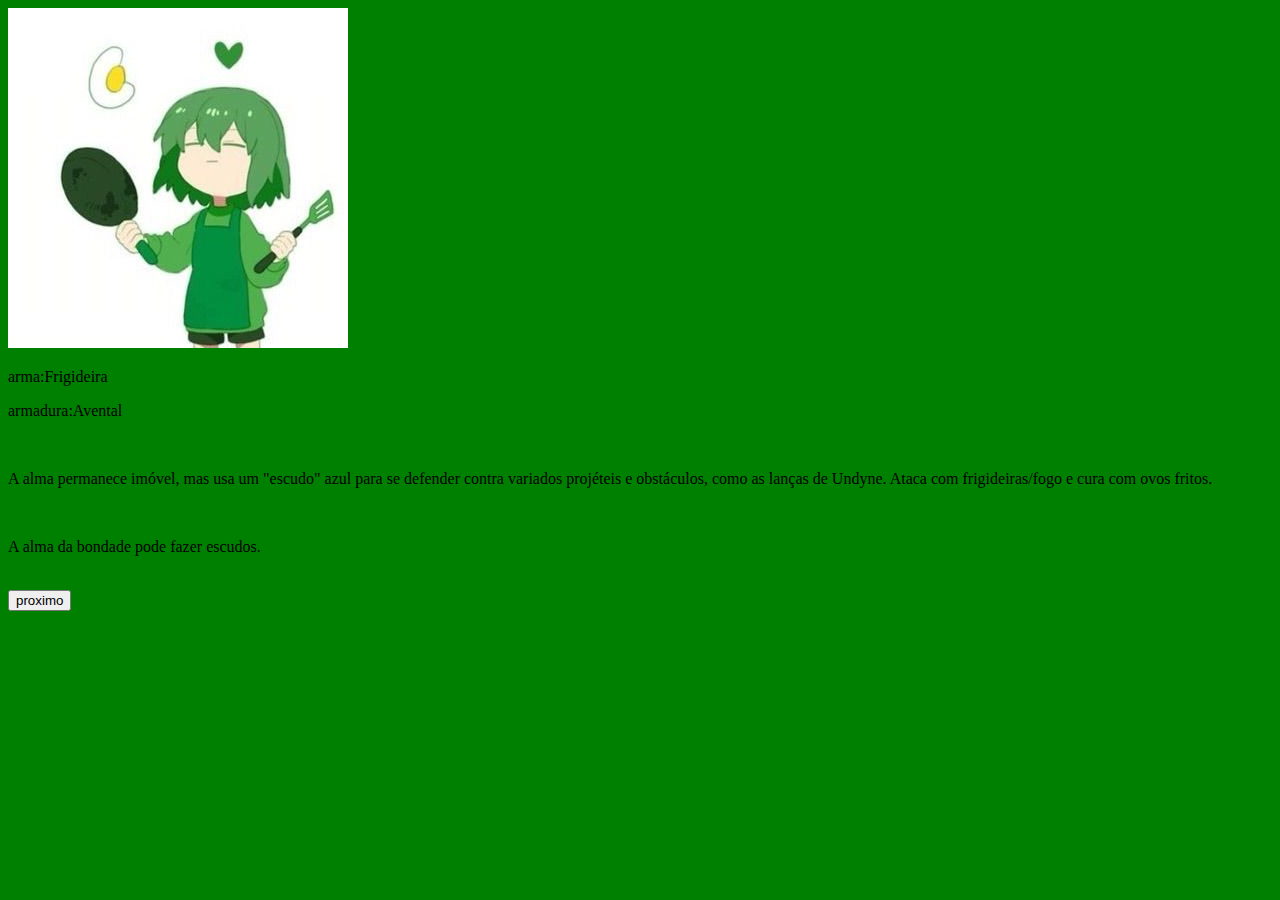
<file: index.html>
<!DOCTYPE html>
<html lang="en">
<head>
    <meta charset="UTF-8">
    <meta name="viewport" content="width=device-width, initial-scale=1.0">
    <title>bondade</title>
    <link rel="stylesheet" href="style.css">
</head>
<body class="verde">
    <img src="10a10fadf5012c4e282a198a8f8e80ac0fcd6ad0_00 (1).jpg" alt="">
    <p>arma:Frigideira</p>
    <p>armadura:Avental</p>
    <br>
  <p>  A alma permanece imóvel, mas usa um "escudo" azul para se defender contra variados projéteis e obstáculos, como as lanças de Undyne.
    Ataca com frigideiras/fogo e cura com ovos fritos.</p>
    <br>
    <p>A alma da bondade pode fazer escudos.</p>
    <br>
    <button onclick="login()">proximo</button>
    <script src="main.js"></script>
</body>
</html>
</file>
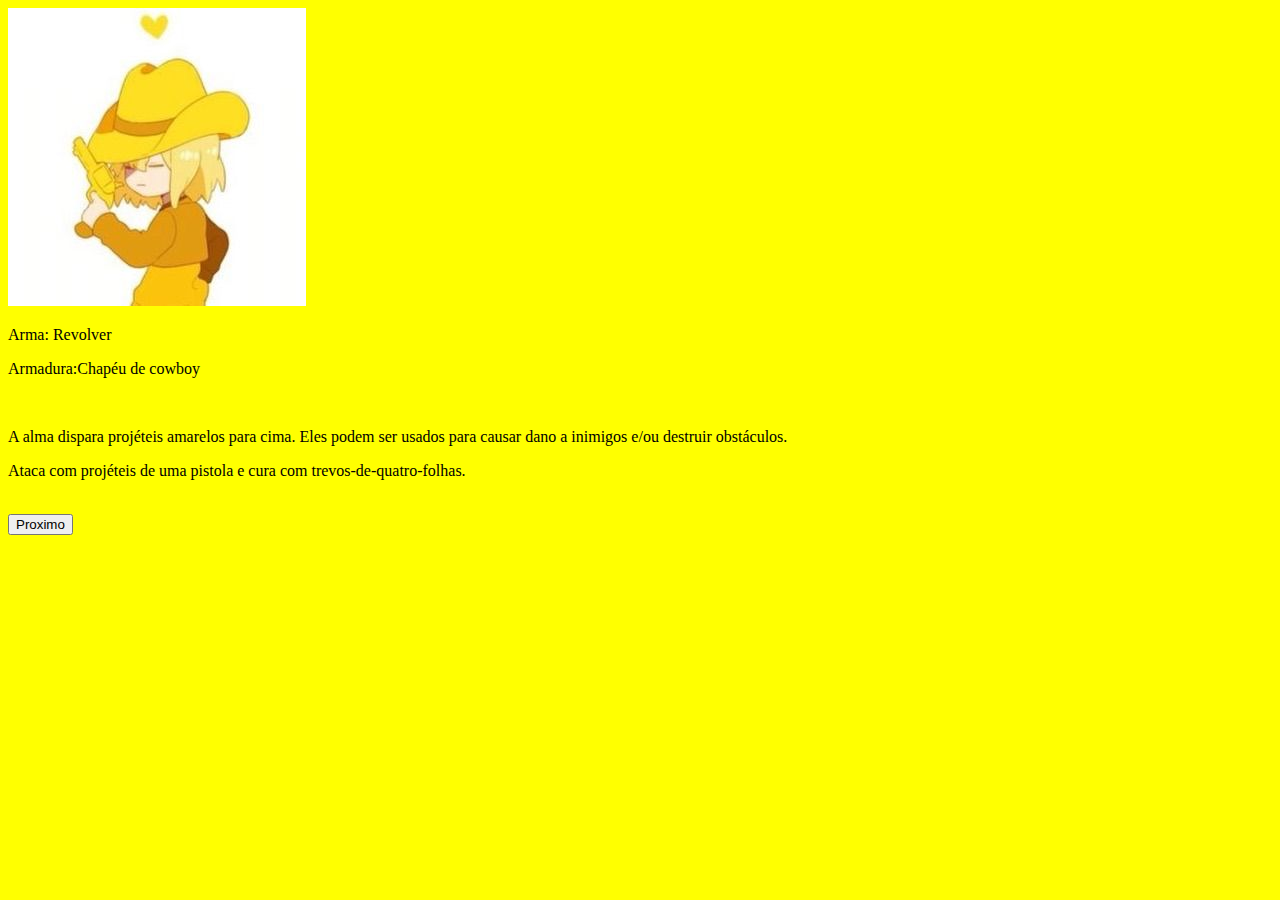
<file: index.amarelo.html>
<!DOCTYPE html>
<html lang="en">
<head>
    <meta charset="UTF-8">
    <meta name="viewport" content="width=device-width, initial-scale=1.0">
    <title>Amarelo</title>
 <link rel="stylesheet" href="style.css">
</head>
<body class="amarelo">
    <img src="2cfd1d5d45afc8d9a93771fa6a58fb3cd14b3585_00.jpg" alt="">
    <p>Arma: Revolver</p>
    <p>Armadura:Chapéu de cowboy</p>
    <br>
    <p>A alma dispara projéteis amarelos para cima. Eles podem ser usados para causar dano a inimigos e/ou destruir obstáculos.</p>
<p>Ataca com projéteis de uma pistola e cura com trevos-de-quatro-folhas.</p>
<br>
<button onclick="login()">Proximo</button>
<script src="main.js"></script>
</body>
</html>
</file>
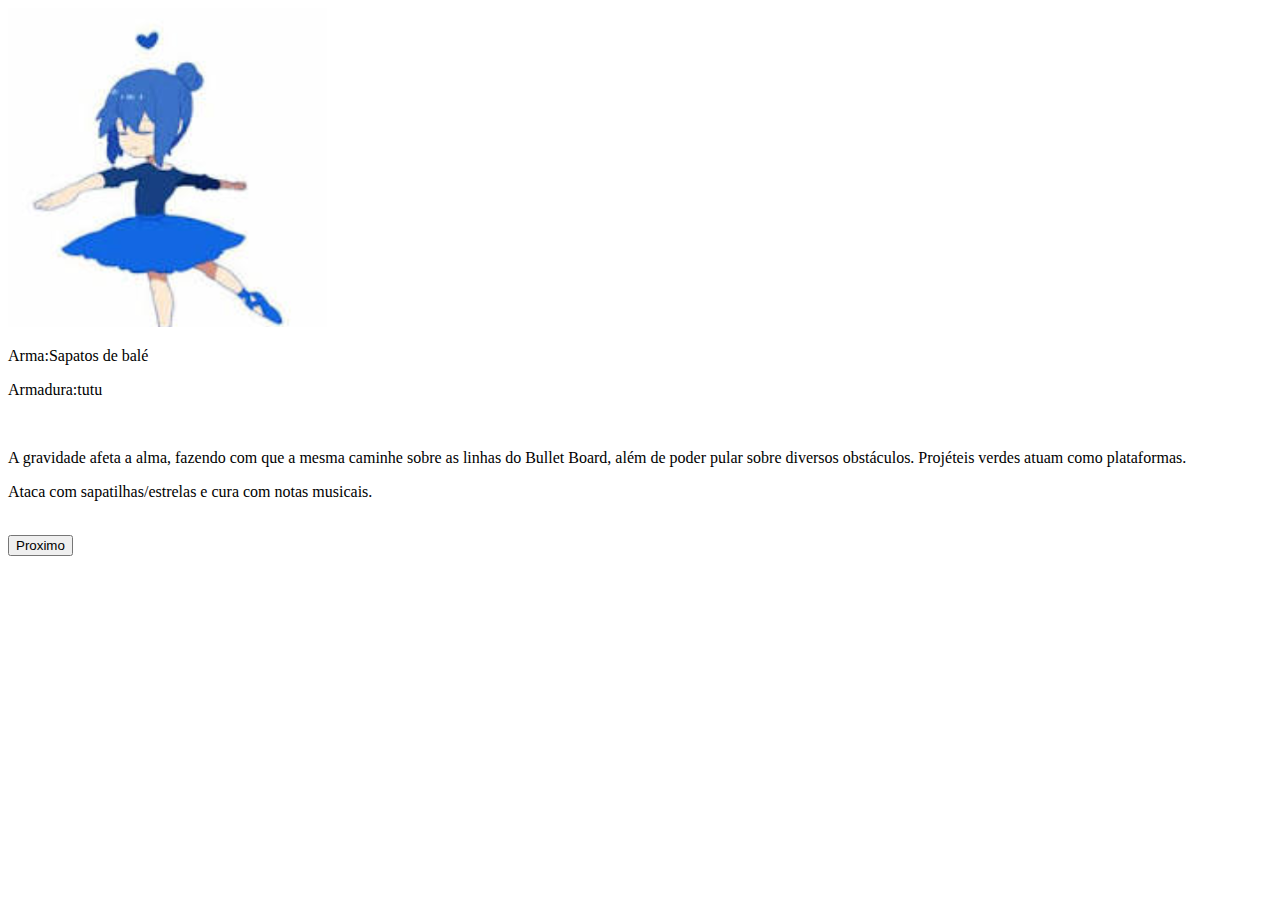
<file: index.azul.html>
<!DOCTYPE html>
<html lang="en">
<head>
    <meta charset="UTF-8">
    <meta name="viewport" content="width=device-width, initial-scale=1.0">
    <title>azul</title>
 <link rel="stylesheet" href="style.css">
</head>
<body class="azul">
    <img src="undertale--os-seis-humanos-7183432-301120160930.png" alt="">
    <p>Arma:Sapatos de balé</p>
    <p>Armadura:tutu</p>
    <br>
    <p>A gravidade afeta a alma, fazendo com que a mesma caminhe sobre as linhas do Bullet Board, além de poder pular sobre diversos obstáculos. Projéteis verdes atuam como plataformas.</p>
<p>Ataca com sapatilhas/estrelas e cura com notas musicais.</p>
<br>
<button onclick="login()">Proximo</button>
<script src="main.js"></script>
</body>
</html>
</file>
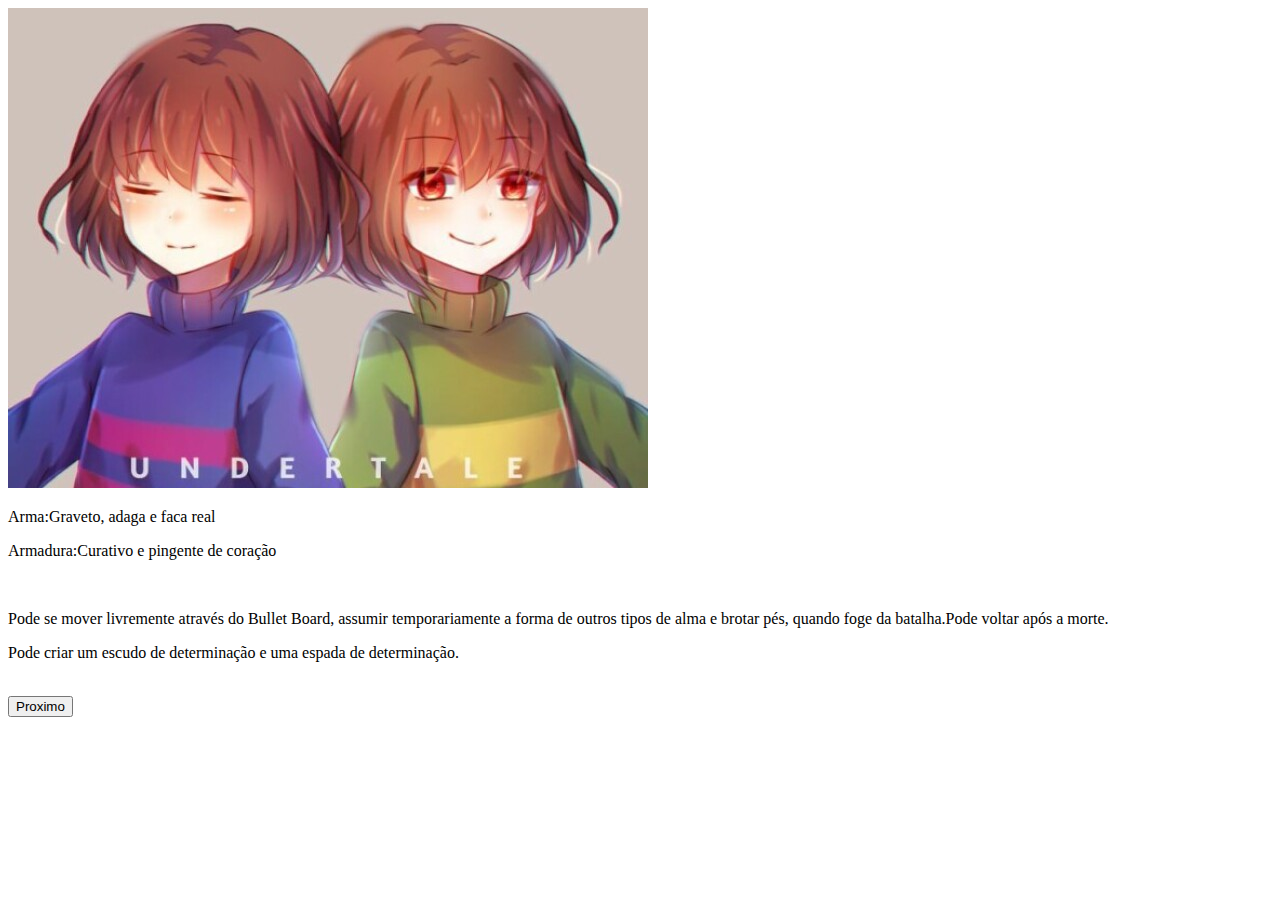
<file: index.determinacao.html>
<!DOCTYPE html>
<html lang="en">
<head>
    <meta charset="UTF-8">
    <meta name="viewport" content="width=device-width, initial-scale=1.0">
    <title>vermelho</title>
 <link rel="stylesheet" href="style.css">
</head>
<body class="vermelho">
    <img src="img61eb398d7f4860.21430868.jpg" alt="">
    <p>Arma:Graveto, adaga e faca real</p>
    <p>Armadura:Curativo e pingente de coração</p>
    <br>
    <p>Pode se mover livremente através do Bullet Board, assumir temporariamente a forma de outros tipos de alma e brotar pés, quando foge da batalha.Pode voltar após a morte.</p>
<p>Pode criar um escudo de determinação e uma espada de determinação.</p>
<br>
<button onclick="login()">Proximo</button>
<script src="main.js"></script>
</body>
</html>
</file>
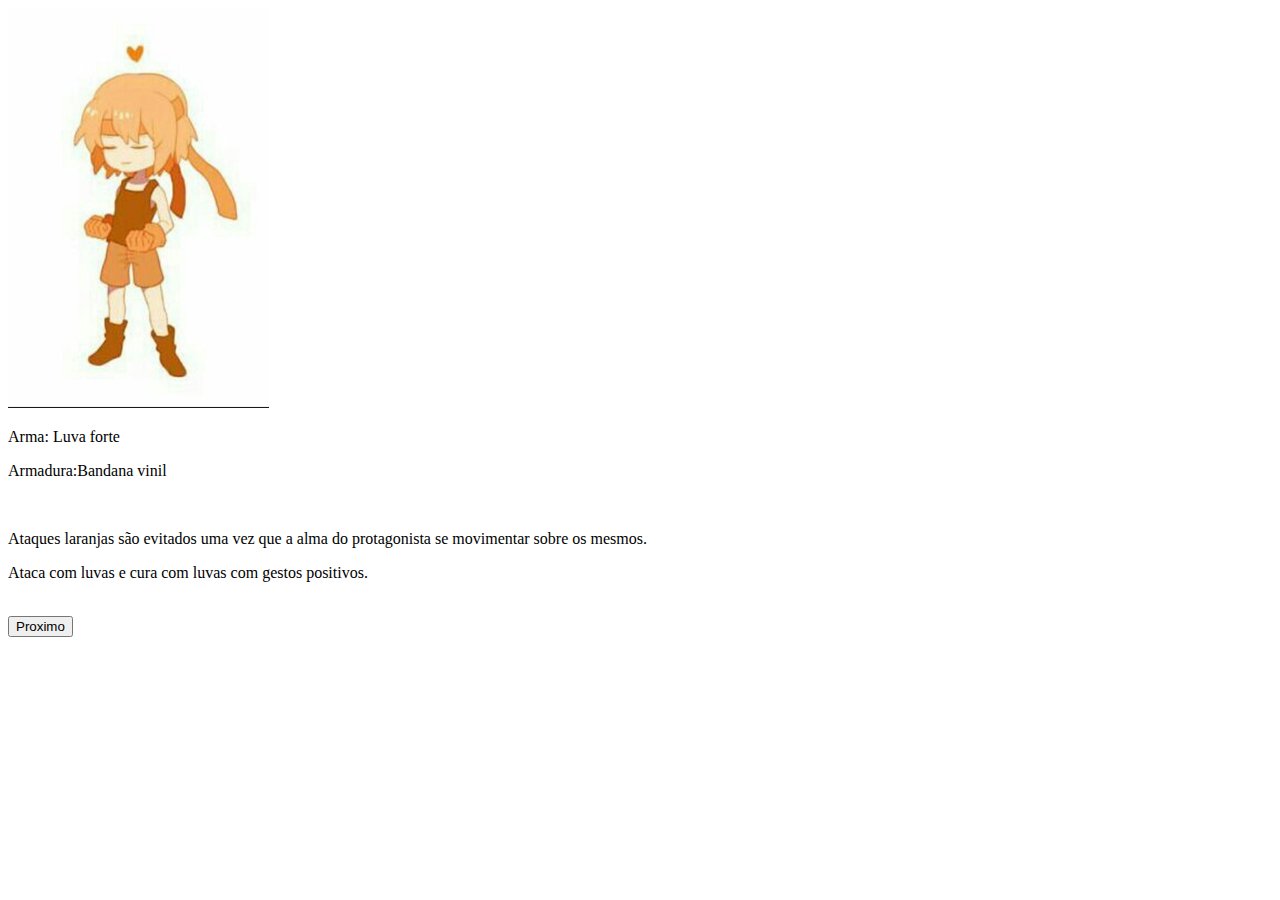
<file: index.laaranja.html>
<!DOCTYPE html>
<html lang="en">
<head>
    <meta charset="UTF-8">
    <meta name="viewport" content="width=device-width, initial-scale=1.0">
    <title>laranja</title>
 <link rel="stylesheet" href="style.css">
</head>
<body class="laaranja">
    <img src="undertale--os-seis-humanos-7182719-301120160224.jpg" alt="">
    <p>Arma: Luva forte</p>
    <p>Armadura:Bandana vinil</p>
    <br>
    <p>Ataques laranjas são evitados uma vez que a alma do protagonista se movimentar sobre os mesmos.</p>
<p>Ataca com luvas e cura com luvas com gestos positivos.</p>
<br>
<button onclick="login()">Proximo</button>
<script src="main.js"></script>
</body>
</html>
</file>
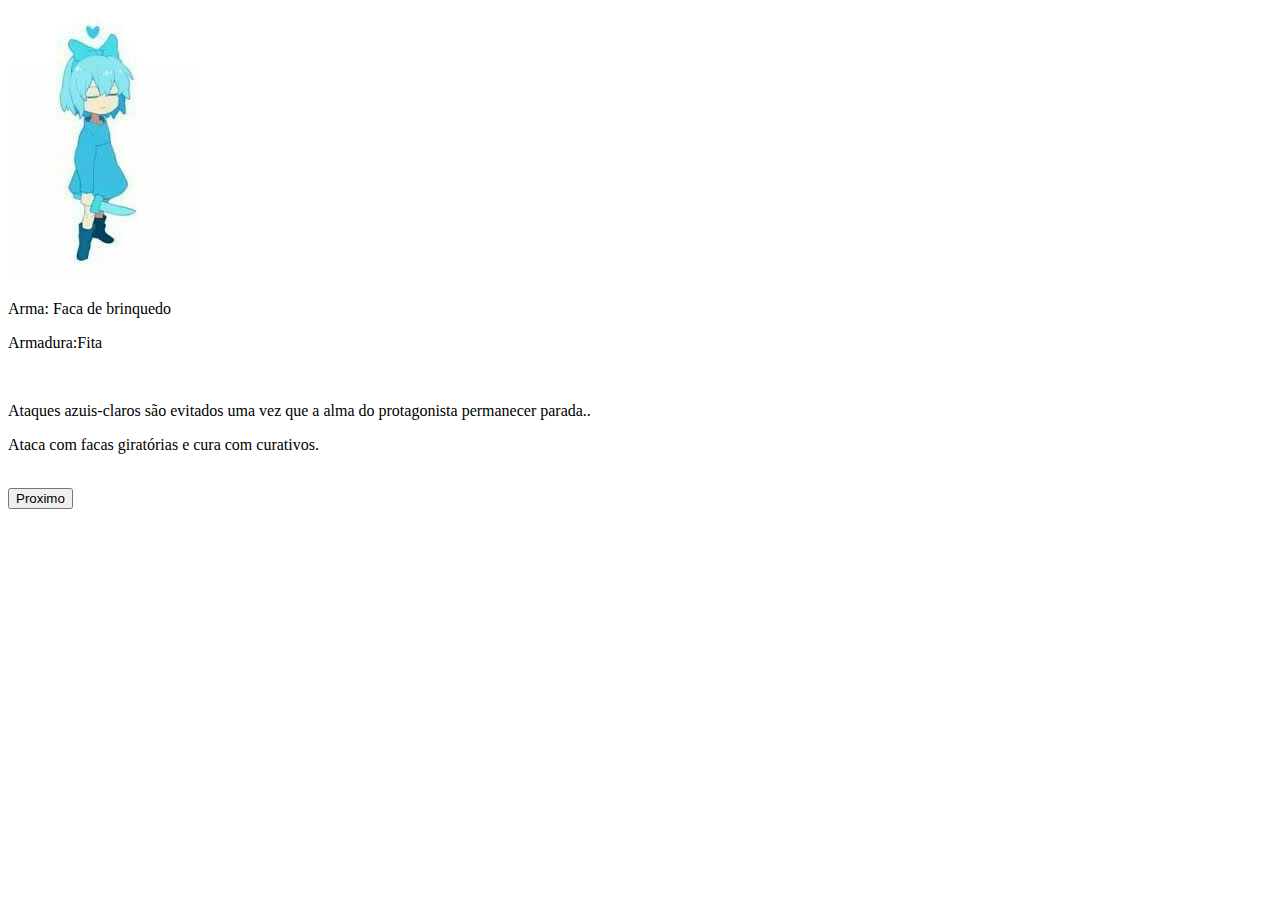
<file: index.paciencia.html>
<!DOCTYPE html>
<html lang="en">
<head>
    <meta charset="UTF-8">
    <meta name="viewport" content="width=device-width, initial-scale=1.0">
    <title>azul claro</title>
 <link rel="stylesheet" href="style.css">
</head>
<body class="azul claro">
    <img src="3a2f57581b99fcfa64460ab81091fa1f9156278a_00.jpg" alt="">
    <p>Arma: Faca de brinquedo</p>
    <p>Armadura:Fita</p>
    <br>
    <p>Ataques azuis-claros são evitados uma vez que a alma do protagonista permanecer parada..</p>
<p>Ataca com facas giratórias e cura com curativos.</p>
<br>
<button onclick="login()">Proximo</button>
<script src="main.js"></script>
</body>
</html>
</file>
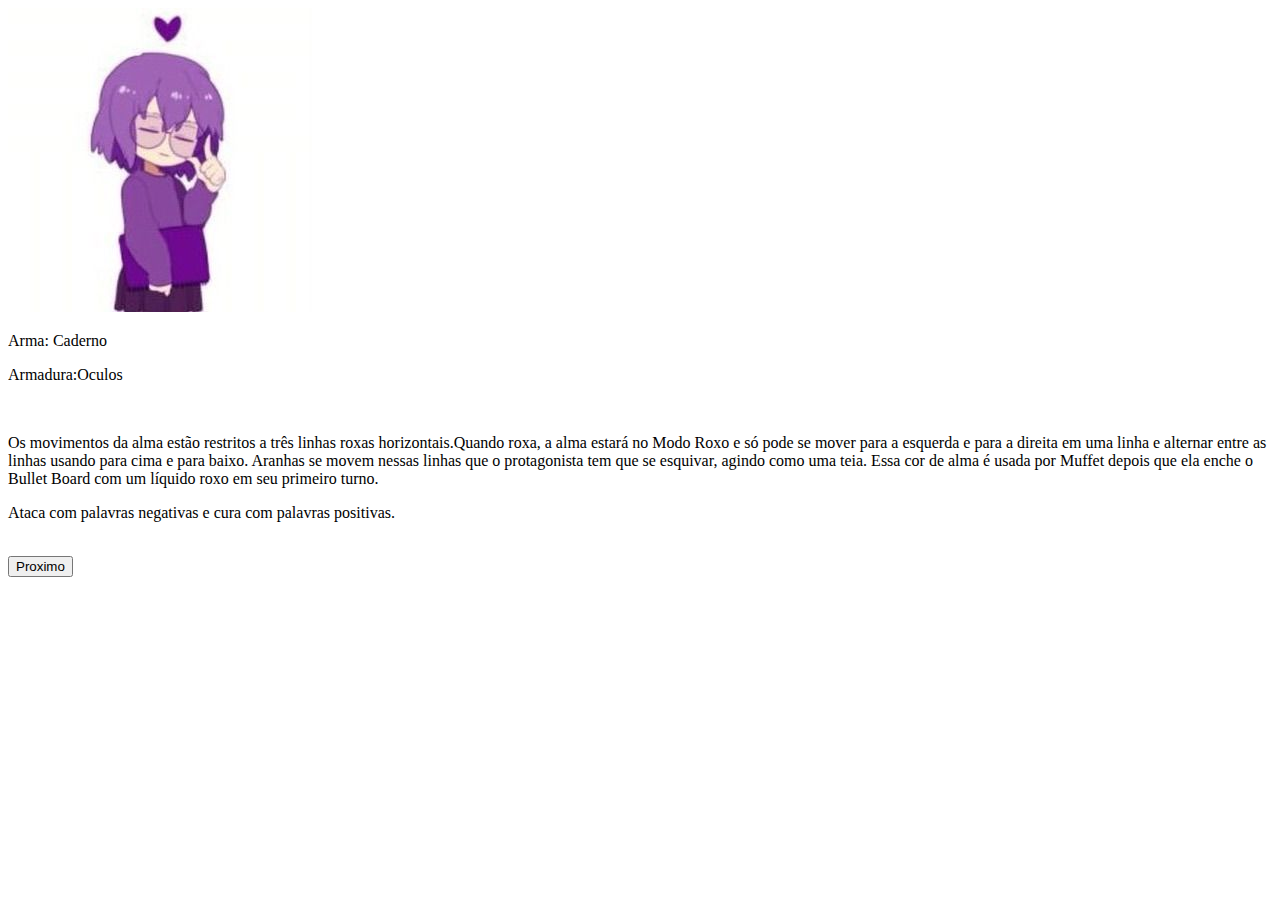
<file: index.roxo.html>
<!DOCTYPE html>
<html lang="en">
<head>
    <meta charset="UTF-8">
    <meta name="viewport" content="width=device-width, initial-scale=1.0">
    <title>roxo</title>
 <link rel="stylesheet" href="style.css">
</head>
<body class="roxo">
    <img src="64d48503e3633b581a32ad13c4f234873fb10fc6_00.jpg" alt="">
    <p>Arma: Caderno</p>
    <p>Armadura:Oculos</p>
    <br>
    <p>Os movimentos da alma estão restritos a três linhas roxas horizontais.Quando roxa, a alma estará no Modo Roxo e só pode se mover para a esquerda e para a direita em uma linha e alternar entre as linhas usando para cima e para baixo. Aranhas se movem nessas linhas que o protagonista tem que se esquivar, agindo como uma teia. Essa cor de alma é usada por Muffet depois que ela enche o Bullet Board com um líquido roxo em seu primeiro turno.</p>
<p>Ataca com palavras negativas e cura com palavras positivas.</p>
<br>
<button onclick="login()">Proximo</button>
<script src="main.js"></script>
</body>
</html>
</file>
<file: style.css>
.verde{
    background-color: green;
}
.amarelo{
    background-color: yellow;
}
</file>
